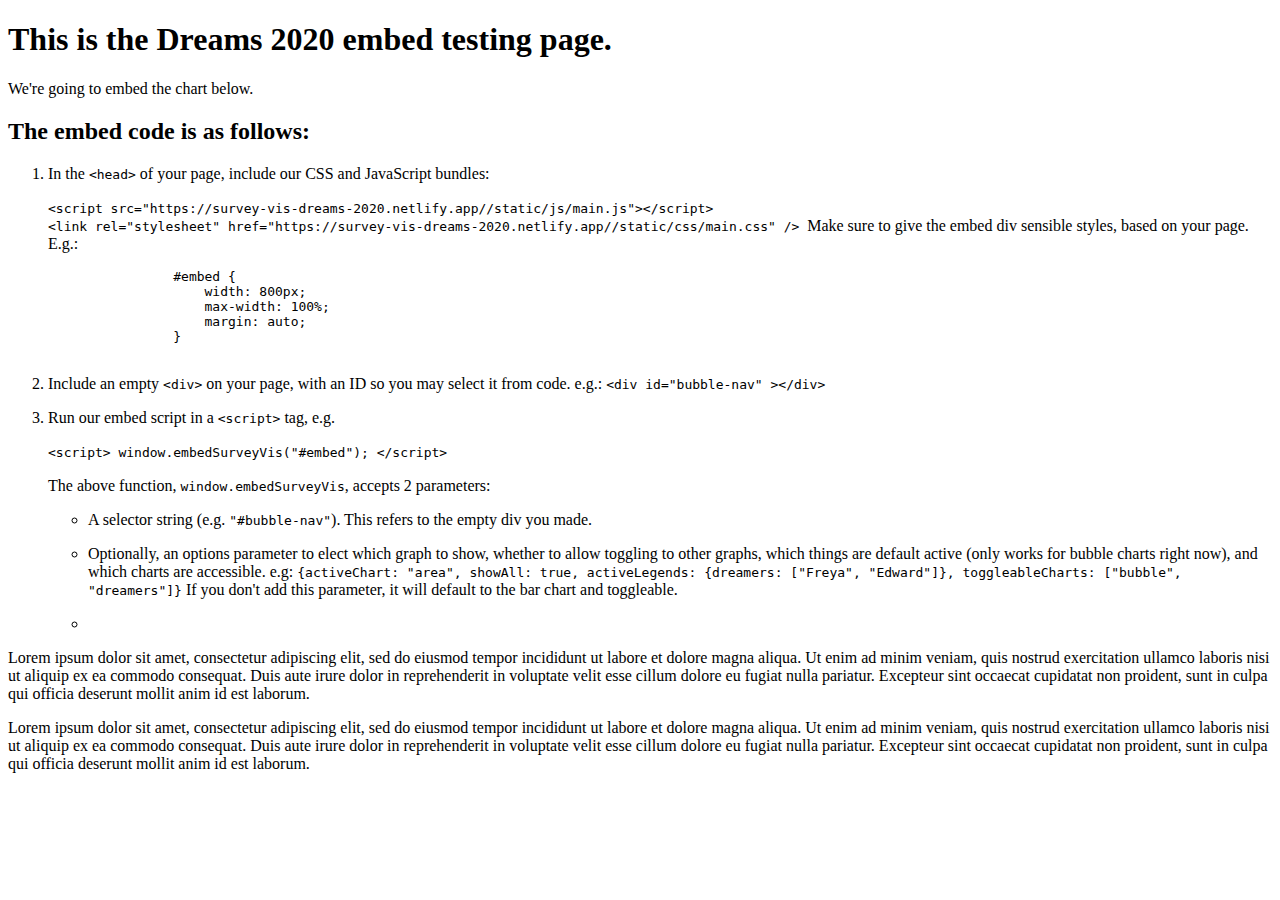
<file: public/embed.html>
<!DOCTYPE html>
<html lang="en">

<head>
    <meta charset="utf-8" />
    <meta name="viewport" content="width=device-width, initial-scale=1" />
    <meta name="theme-color" content="#000000" />

    <!-- <script src="https://survey-vis-dreams-2020.netlify.app///static/js/main.js"></script> -->
    <script src="https://survey-vis-dreams-2020.netlify.app//static/js/main.js"></script>
    <link rel="stylesheet" href="https://survey-vis-dreams-2020.netlify.app//static/css/main.css" />


    <title>Bubble Nav - Embed Test</title>

    <style>
        ol li {
            margin-bottom: 1rem;
        }

        #embed {
                    max-width: 100%;
                    margin: auto;
                }

    </style>
</head>

<body>
    <article id="dreams2020-embed-instructions">
    <div class="instructions">
        <h1>This is the Dreams 2020 embed testing page.</h1>
        <p>We're going to embed the chart below.</p>

    <h2>The embed code is as follows:</h2>
    <ol>
        <li>
            <p>
                In the <code>&lt;head&gt;</code> of your page, include our CSS and JavaScript bundles:
            </p>
            <p>
                <code>
                    &lt;script
                    src=&quot;https://survey-vis-dreams-2020.netlify.app//static/js/main.js&quot;&gt;&lt;/script&gt;
            </code>
                </br>
                <code>
                    &lt;link rel=&quot;stylesheet&quot;
                    href=&quot;https://survey-vis-dreams-2020.netlify.app//static/css/main.css&quot;
                    /&gt;
            </code>
            Make sure to give the embed div sensible styles, based on your page. E.g.:
            <pre>
                #embed {
                    width: 800px;
                    max-width: 100%;
                    margin: auto;
                }
            </pre>
            </p>
        </li>
        <li>
            Include an empty <code>&lt;div&gt;</code> on your page, with an ID so you may select it from code. e.g.:
            <code>
                    &lt;div id=&quot;bubble-nav&quot; &gt;&lt;/div&gt;
            </code>
        </li>
        <li>
            <p>Run our embed script in a <code>&lt;script&gt;</code> tag, e.g.</p>
            <p>
                <code>
                &lt;script&gt; window.embedSurveyVis(&quot;#embed&quot;); &lt;/script&gt;
            </code>
            </p>
            <p>The above function, <code>window.embedSurveyVis</code>, accepts 2 parameters:
                <ul>
                    <li>

                        A selector string (e.g.
                        <code>"#bubble-nav"</code>). This refers to the empty div you made.
                    </li>
                    <li>
                        Optionally, an options parameter to elect which graph to show, whether
                        to allow toggling to other graphs, which things are default active (only works for bubble charts right now), and which charts are accessible.  e.g:
                        <code>{activeChart: "area", showAll: true, activeLegends: {dreamers: ["Freya", "Edward"]}, toggleableCharts: ["bubble", "dreamers"]}</code> If you don't add this parameter, it will default to the bar chart and toggleable.
                    </li>
                    <li>
                    </li>
                </ul>
            </p>

        </li>
    </ol>
</div>
<p>Lorem ipsum dolor sit amet, consectetur adipiscing elit, sed do eiusmod tempor incididunt ut labore et dolore magna aliqua. Ut enim ad minim veniam, quis nostrud exercitation ullamco laboris nisi ut aliquip ex ea commodo consequat. Duis aute irure dolor in reprehenderit in voluptate velit esse cillum dolore eu fugiat nulla pariatur. Excepteur sint occaecat cupidatat non proident, sunt in culpa qui officia deserunt mollit anim id est laborum.</p>

<div id="bubble-nav"></div>
<p>Lorem ipsum dolor sit amet, consectetur adipiscing elit, sed do eiusmod tempor incididunt ut labore et dolore magna aliqua. Ut enim ad minim veniam, quis nostrud exercitation ullamco laboris nisi ut aliquip ex ea commodo consequat. Duis aute irure dolor in reprehenderit in voluptate velit esse cillum dolore eu fugiat nulla pariatur. Excepteur sint occaecat cupidatat non proident, sunt in culpa qui officia deserunt mollit anim id est laborum.</p>

</article>

    <script>
        window.embedSurveyVis("#bubble-nav", {width: 600});
    </script>
</body>

</html>
</file>
